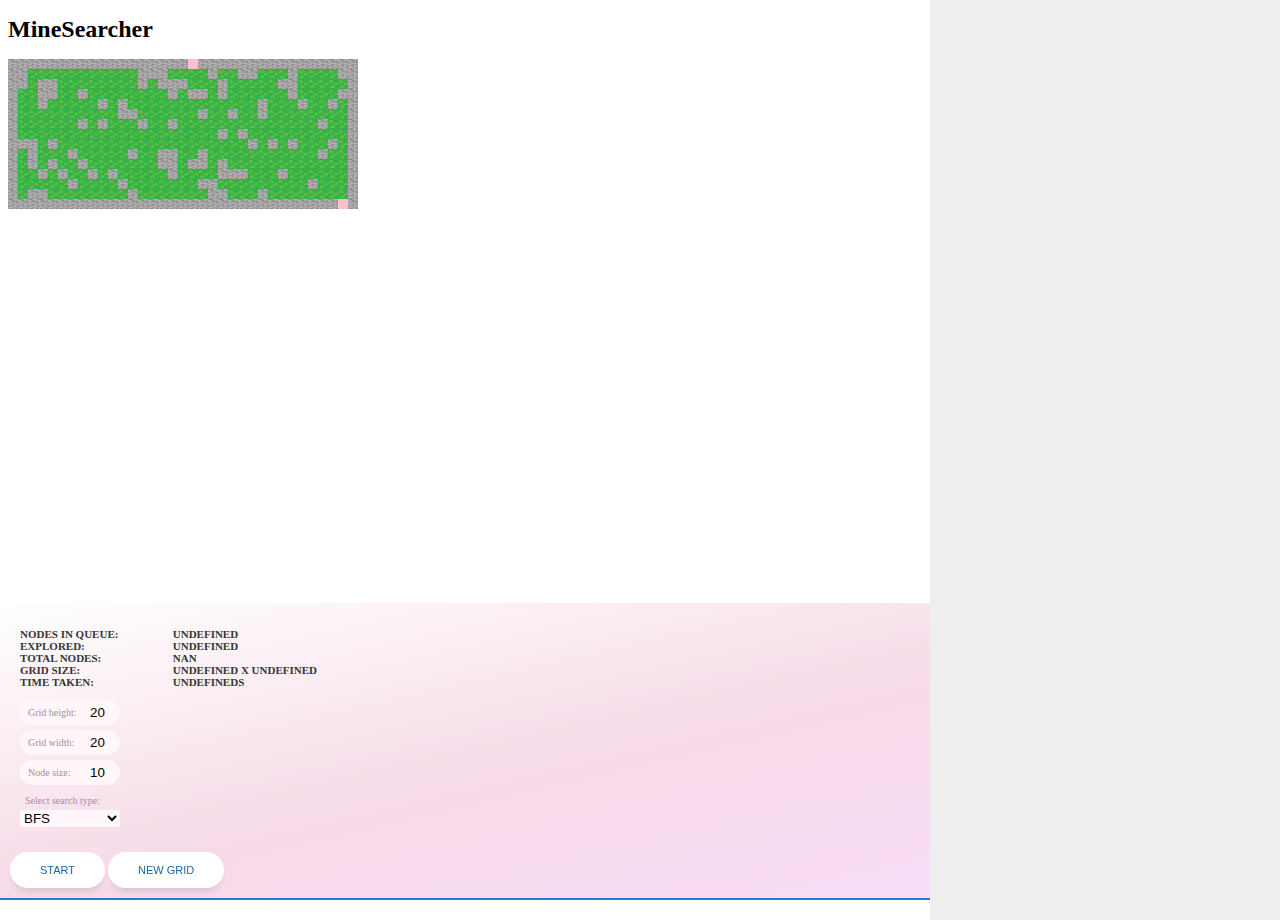
<file: index.html>
<!DOCTYPE html>
<html>
<head>
	<title>MineSearcher</title>

	<!-- <link href="https://fonts.googleapis.com/css?family=Baloo+Thambi|Istok+Web|Lemonada|Tinos:700i|Yellowtail" rel="stylesheet"> -->
	<!-- <link href="https://fonts.googleapis.com/css?family=Roboto:300,700" rel="stylesheet"> -->

	<link rel="stylesheet" type="text/css" href="css/stylesheet.css">

</head>
<body>

<h1>MineSearcher</h1>

	<canvas id="canvas" height="400" width="600"></canvas>

	<div id="log"></div>

	<div id="control-panel">
		<div id="details">
			Time Taken: - <br>
			Grid size: -<br>
			Total nodes: -<br>
			Explored: -<br>
			Nodes: -<br>

		</div>
		<div id="controls">
			<div class="control">
				<label for="grid-height">Grid height: </label>
				<input id="grid-height" type="number" min="5" max="100" name="grid-height" onchange="if (this.value > 0) controller.setGridHeight(this.value)" />
			</div>
			<div class="control">
				<label for="grid-width">Grid width: </label>
				<input id="grid-width" type="number" min="5" max="100" name="grid-width" onchange="if (this.value > 0) controller.setGridWidth(this.value)" />
			</div>
			
			<div class="control">
				<label for="node-size">Node size: </label>
				<input id="node-size" type="number" name="node-size" onchange="if (this.value > 0) controller.setNodeSize(this.value);";/>
			</div>

			<div class="control">
				<label for="algo-select">Select search type: </label>
				<select id="algo-select" onchange="if (this.selectedIndex != -1) controller.setAlgo(this.value)";>
					<option selected value="bfs">BFS</option>
					<option value="dfs">DFS</option>
					<option disabled value="gbfs">GBFS</option>
					<option disabled value="astar">A*</option>
				</select>
			</div>
			<br>
			<button id="start" onclick="controller.search(model.algo)">Start</button>

			<button id="newGrid" onclick="controller.init()">New Grid</button>
		</div>
	</div>
</body>


<script src="js/model.js"></script>
<script src="js/Node.js"></script>
<script src="js/Grid.js"></script>
<script src="js/Algorithm.js"></script>
<script src="js/view.js"></script>
<script src="js/controller.js"></script>


<script type="text/javascript">
	controller.init();
</script>



</html>
</file>
<file: css/stylesheet.css>
body {
	font-family: "Roboto";
	font-size: 12px;
}

h1, h2, h3, h4, h5 {
	font-family: "Roboto";
}

canvas {
	/*border: 2px solid grey;*/
}

input {
	outline: none;
    padding: 5px 0px;
    border-radius: 50px;
    background: #fff7fa;
    border: none;
    padding-left: 70px;
    width: 30px;
}

label {
	position: absolute;
    color: #a88ba4;
    margin-top: 7px;
    margin-left: 8px;
    font-size: 10px;
}

select {
    outline: none;
    background: #fff7fa;
    border: none;
    width: 100px;
    margin-top: 20px;
}

label[for="algo-select"] {
	margin-left: 5px;
    margin-top: 5px;
}

#details {
    display: inline-block;
    font-weight: 700;
    text-transform: uppercase;
    padding-left: 20px;
    font-size: 11px;
    color: #363636;
}

#details span {
    width: 150px;
    display: inline-block;
    font-weight: bold;
}

#controls {
    border-bottom: 2px solid #2c7bc4;
    padding: 10px;
}

#controls button {
	position: relative;
    padding: 12px 30px;
    background: #fff;
    border: none;
    color: #1b65a9;
    outline: none;
    text-transform: uppercase;
    border-radius: 50px;
    font-size: 11px;
    font-weight: 500;
    box-shadow: 0 7px 10px -5px #00000026;
}

#controls button::after {
	content: "";
    position: absolute;
    top: 0;
    left: 0;
    right: 0;
    bottom: 0;
    box-shadow: 0 10px 12px -5px #000000ba;
    z-index: -1;
    border-radius: 80px;
    opacity: 0;
    overflow: visible;
    -webkit-transition: all 0.6s cubic-bezier(0.165, 0.84, 0.44, 1);
    transition: all 0.6s cubic-bezier(0.165, 0.84, 0.44, 1);
}

#controls button:hover {
	cursor: pointer;
	
}

#controls button:hover::after {
	opacity: 1;
}

.control {
	margin-bottom: 5px;
	padding-left: 10px;
}
.control:last-of-type {
	margin-bottom: 10px;
}

#control-panel {
	position: fixed;
	bottom: 0;
	left: 0;
	width: 100%;
	padding: 25px 15px 0px 0;
	background: linear-gradient(to left top, #fbdeff, #f6dae7, #ffffff);
}

#log {
	position: absolute;
	top: 0;
	right: 0;
	background: #eee;
	height: 100vh;
	overflow: auto;
	z-index: 999;
	width: 25%;
	padding: 10px 15px;
	font-size: 12px;

}
</file>
